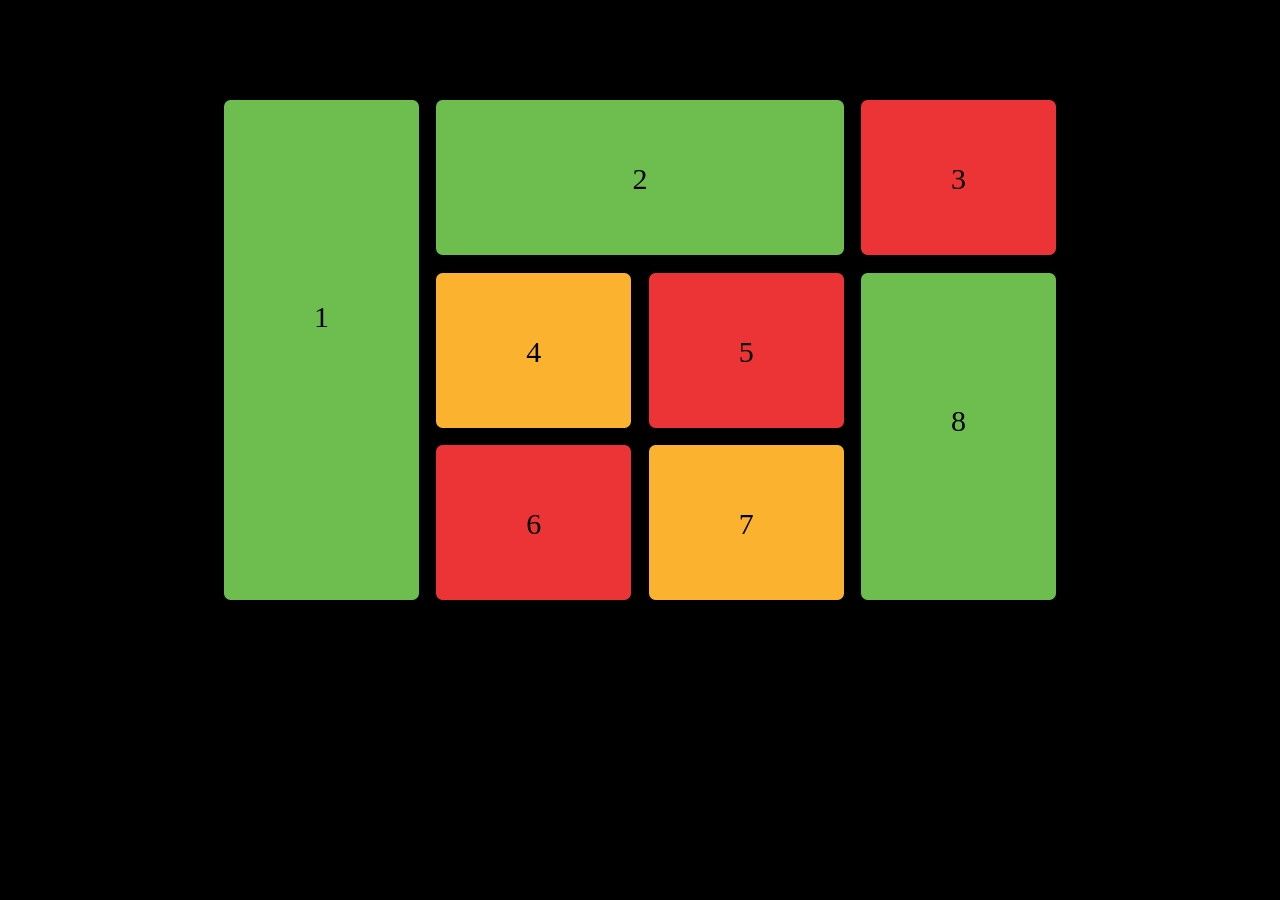
<file: Responsive&grid/index.html>
<!DOCTYPE html>
<html lang="en">
<head>
    <meta charset="UTF-8">
    <meta name="viewport" content="width=device-width, initial-scale=1.0">
    <link rel="stylesheet" href="style.css">
    <title>grid</title>
</head>
<body>
    <div class="container">
        <div style="background-color:#6DBE4F ;"><p>1</p></div>
        <div style="background-color:#6DBE4F  ;"><p>2</p></div>
        <div style="background-color:#EC3437 ;"><p>3</p></div>
        <div style="background-color:#FBB22F;"><p>4</p></div>
        <div style="background-color: #EC3437;"><p>5</p></div>
        <div style="background-color:#EC3437  ;"><p>6</p></div>
        <div style="background-color:#FBB22F;"><p>7</p></div>
        <div style="background-color:#6DBE4F ;"><p>8</p></div>
    </div>
</body>
</html>
</file>
<file: Responsive&grid/style.css>
*{
    margin: 0;
    padding: 0;
    box-sizing: border-box;
}
body{
   /* background-color:#2B2E56; */
   background-color: black;
}
.container{
    width:65%;
    height:500px;
    margin :100px auto;
    display:grid;
    grid-template-columns: repeat(4,1fr);
    grid-template-rows: repeat(3,1fr);
    gap:17.5px;
}
div{
    position:relative;
    border-radius: 6.5px;
    text-align: center;
    color:black;
    p{
        font-size:30px;
        position:absolute;
        top:40%;
        left:50%;
        transform: translateX(-50%);
    }
}
div:nth-child(1){
    grid-column:1/2;
    grid-row: 1/4;
}
div:nth-child(2){
    grid-column:2/4 ;
}
div:nth-child(7){
    grid-column: 3/4;
    grid-row:3/4;
}
div:nth-child(6){
 grid-column: 2/3;
    grid-row:3/4;
}
div:nth-child(8){
 grid-column: 4/5;
    grid-row:2/4;
}
@media (max-width:990px) {
    .container{
        width:75%;
        grid-template-columns: repeat(3, 1fr);
        grid-template-rows: repeat(4,1fr);
        gap:13.56px;
    }
    div{
    div:nth-child(1){
    grid-row: 1/2;
    grid-column: 1/2;
}
div:nth-child(2){
   grid-column: 2/4;
   grid-row: 1/2;

}
div:nth-child(3){
   grid-column:1/2;
   grid-row: 2/4;

}
div:nth-child(4){
   grid-column: 2/3;
   grid-row: 2/3;

}
div:nth-child(5){
 grid-column: 3/4;
    grid-row: 2/3;
}
div:nth-child(6){
 grid-column: 2/4;
    grid-row: 3/4;
}
div:nth-child(7){
 grid-column: 1/3;
    grid-row: 4/5;
}
div:nth-child(8){
 grid-column: 3/4;
    grid-row: 4/5;
}
 
    }
}
@media (max-width:620px) {
     .container{
        width:80%;
        grid-template-columns:repeat(2,1fr);
        grid-template-rows: repeat(4, 1fr);
        gap:10px;
     }
     div{
        border-radius:10px;
        div:nth-child(1),div:nth-child(3),div:nth-child(7),div:nth-child(5){
        grid-column: 1/2;
    }
    div:nth-child(2),div:nth-child(4),div:nth-child(6),div:nth-child(8){
        grid-column: 2/3;
    }
     div:nth-child(1) , div:nth-child(2){
        grid-row: 1/2;
     }
     div:nth-child(3), div:nth-child(4){
        grid-row: 2/3;
     }
     div:nth-child(5), div:nth-child(6){
        grid-row: 3/4;
     }
     div:nth-child(7), div:nth-child(8){
        grid-row:4/5;
     }
     }
}
</file>
